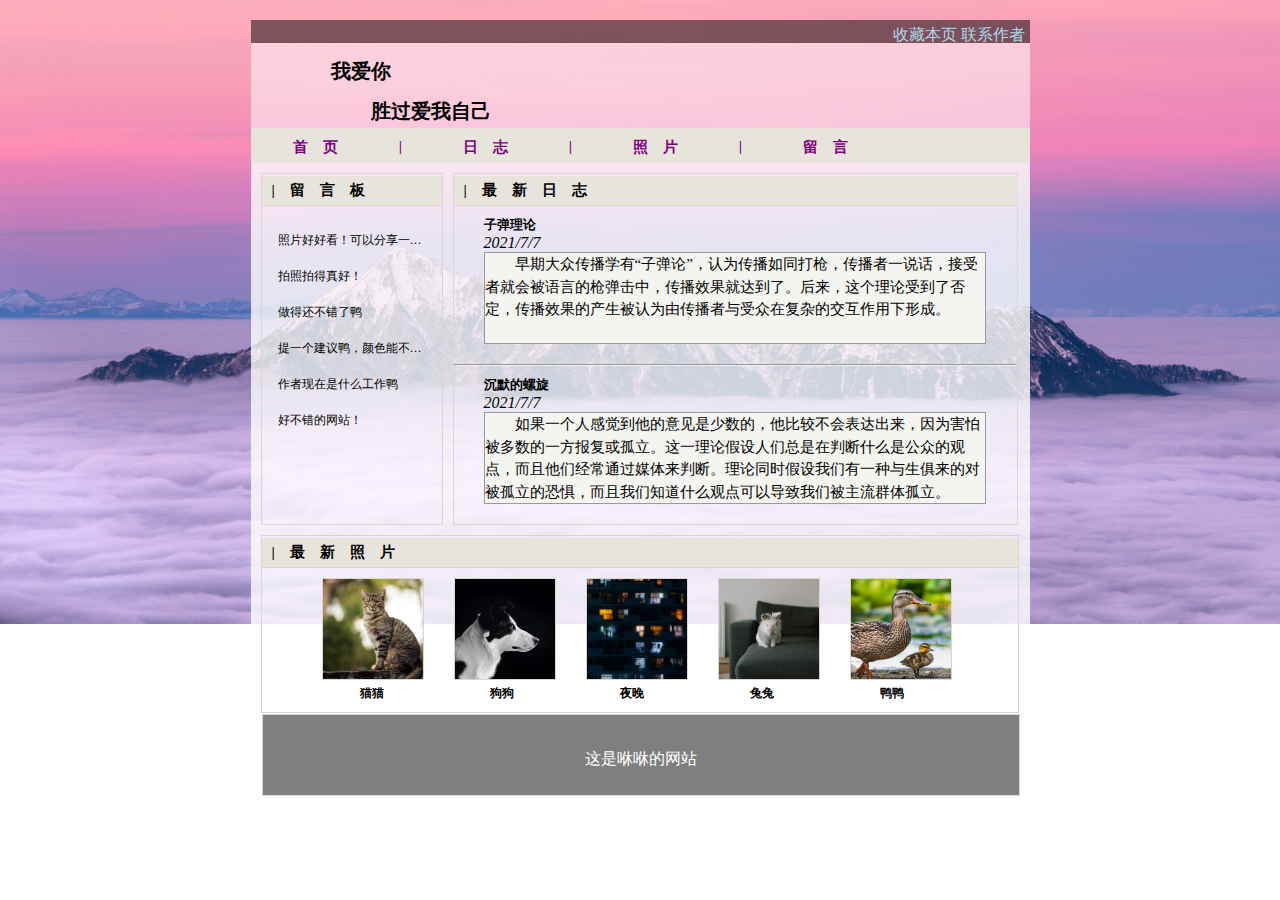
<file: ZuoYe/html/index.html>
<!DOCTYPE html>
<html lang="en">
<head>
    <meta charset="UTF-8">
    <meta http-equiv="X-UA-Compatible" content="IE=edge">
    <meta name="viewport" content="width=device-width, initial-scale=1.0">
    <title>咻咻の首页</title>
    <link rel="stylesheet" href="../css/index.css">
</head>
<body>
    <div id="top">
        <div id="top_txt">
            <a href="javascript:addFav" title="添加本页到收藏夹">收藏本页</a>
            <a href="mailto:819469213@qq.com" title="给作者发邮件">联系作者</a>
        </div>
    </div>

    <div id="vi">
        <div id="tt">
            我爱你<br>
            胜过爱我自己
        </div>
    </div>

    <div id="nav">
        <ul>
            <li><a href="index.html" target="_self">首页</a></li>
            <li><a class="bar">|</a></li>
            <li><a href="article.html" target="_another">日志</a></li>
            <li><a class="bar">|</a></li>
            <li><a href="photo.html" target="_another">照片</a></li>            
            <li><a class="bar">|</a></li>
            <li><a href="message.html" target="_another">留言</a></li>
        </ul>
    </div>

    <div id="main">
        <div id="left">
            <h4>|留言板</h4>
            <ul>
                <li>照片好好看！可以分享一下吗？</li>
                <li>拍照拍得真好！</li>
                <li>做得还不错了鸭</li>
                <li>提一个建议鸭，颜色能不能多彩一些鸭</li>
                <li>作者现在是什么工作鸭</li>
                <li>好不错的网站！</li>
            </ul>
        </div>
        <div id="right">
            <h4>|最新日志</h4>
            <h5>子弹理论</h5>
            <span class="date">2021/7/7</span><br>
            <p>早期大众传播学有“子弹论”，认为传播如同打枪，传播者一说话，接受者就会被语言的枪弹击中，传播效果就达到了。后来，这个理论受到了否定，传播效果的产生被认为由传播者与受众在复杂的交互作用下形成。</p>
            <hr>
            <h5>沉默的螺旋</h5>
            <span class="date">2021/7/7</span>
            <p>如果一个人感觉到他的意见是少数的，他比较不会表达出来，因为害怕被多数的一方报复或孤立。这一理论假设人们总是在判断什么是公众的观点，而且他们经常通过媒体来判断。理论同时假设我们有一种与生俱来的对被孤立的恐惧，而且我们知道什么观点可以导致我们被主流群体孤立。</p>
        </div>
        <div id="photo">
            <h4>|最新照片</h4>
            <div id="photo_img">
                <img src="../cat.jpg" alt="cat" width="20%"> 
                <img src="../dog.jpg" alt="dog" width="20%">
                <img src="../night.jpg" alt="nigeht" width="20%">
                <img src="../rabbit.jpg" alt="rabbit" width="20%">
                <img src="../Sub-son.jpg" alt="Sub-son" width="20%">
                <h5>猫猫</h5>
                <h5>狗狗</h5>
                <h5>夜晚</h5>
                <h5>兔兔</h5>
                <h5>鸭鸭</h5>
            </div>
            <div id="bt">这是咻咻的网站<br>
                <span id="sysmsg"></span>
            </div>
        </div>
    </div>
</body>
</html>
</file>
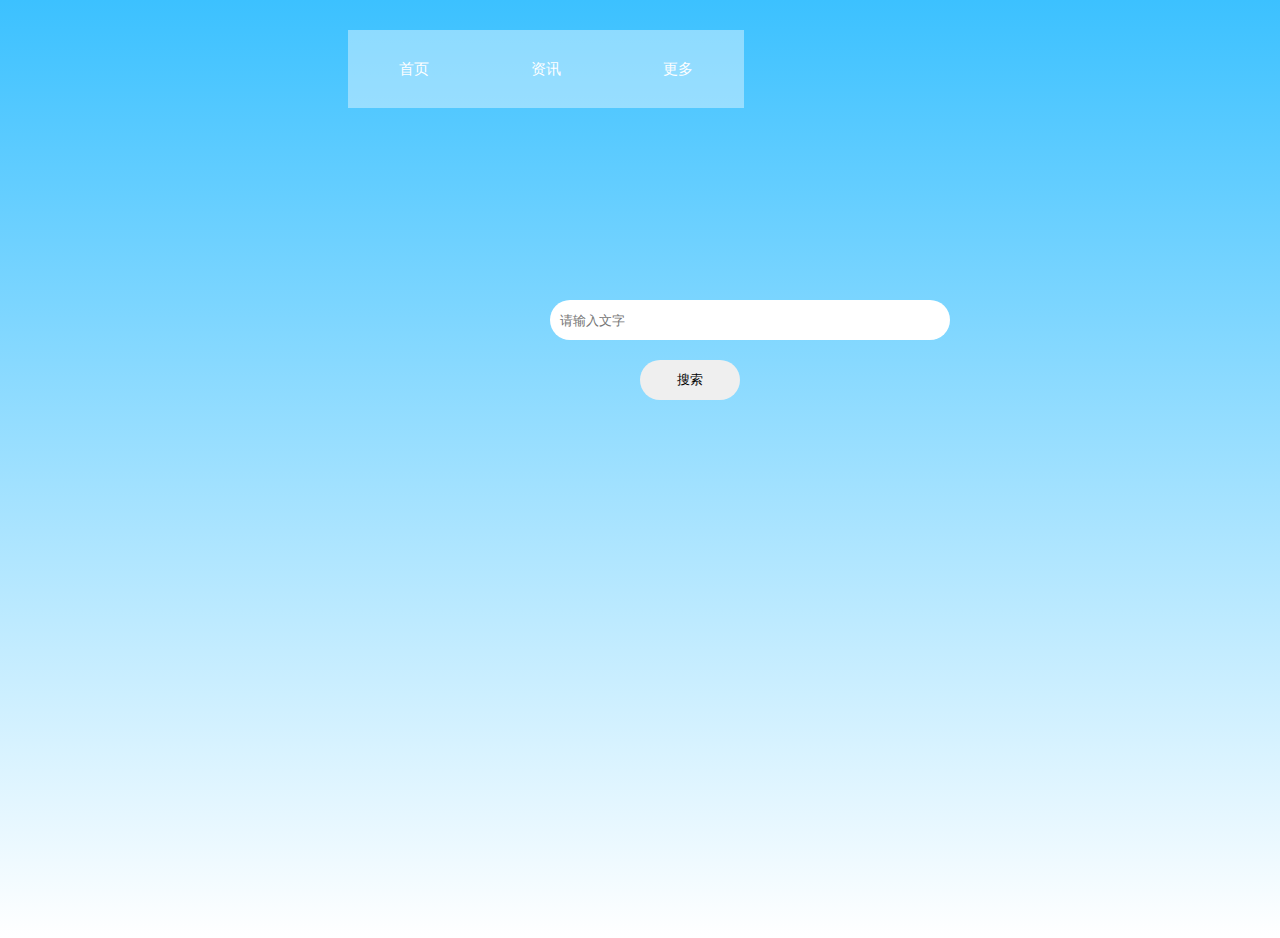
<file: work4.html>
<!DOCTYPE html>
<html lang="en">
<head>
    <meta charset="UTF-8">
    <title>搜索主页</title>
    <style>
        body{
            background:-webkit-linear-gradient(top,rgb(60, 193, 255),white);
			width: 100vw;
			height: 100vh;
		}
        #a{
            border-radius: 50px;
            width: 400px;
            height: 40px;
            border: solid black 0px;
            text-indent: 10px;
            outline: none;
            padding: 0px;
            position: absolute;
            top: 300px;
            left: 43%;
        }
        #b{
            border-radius: 50px;
            width: 100px;
            height: 40px;
            color: rgb(0, 0, 0);
            cursor: pointer;
            outline: none;
            border: 0px;
            position: absolute;
            top: 350px;
            left: 50%;
        }
        ul{
            list-style-type: none;
            margin: 30px auto;
            width: 600px;
            height: 350px;
            padding: 0px;
            overflow: hidden;
        }
        li{
            list-style-type: none;
            float: left;
        }
        li a, .dropbtn{
            display: inline-block;
            color: white;
            text-align: center;
            padding: 14px 16px;
            text-decoration: none;
        }
        .dropdown{
            display: inline-block;
        }
        .dropdown-content{
            display: none;
            position: absolute;
            background-color: #f9f9f9;
            min-width: 160px;
            box-shadow: 0px 8px 16px 0px rgba(0,0,0,0.2);
        }
        .dropdown-content a{
            text-decoration: none;
            display: block;
        }
        .dropdown-content a:hover {background-color: #f1f1f1}
        .dropdown:hover .dropdown-content {
            display: block;
        }
        a{
            display: block;
            width: 100px;
            height: 50px;
            line-height: 50px;
            background-color: rgba(255, 255, 255, 0.404);
            margin: 0px 0px;
			color: rgb(0, 0, 0);
			text-align: center;
			text-decoration: none;
			font-size: 15px;
        }
        a:hover{
            background-color: rgb(197, 197, 197);
        }
    </style>
</head>
<body>
    <div class="daohang">
    <ul>
        <li><a href="#" class="active">首页</a></li>
        <li><a href="">资讯</a></li>
        <div class="dropdown">
            <a href="#" class="dropbtn">更多</a>
            <div class="dropdown-content">
                <a href="">财经</a>
                <a href="">军事</a>
            </div>
        </div>
        </li>
    </ul>
    </div>
    <div id="box">
        <input id="a" type="search" name="search" placeholder="请输入文字">
        <input id="b" type="submit" value="搜索" style="margin-top: 10px";>
    </div>
</body>
</html>
</file>
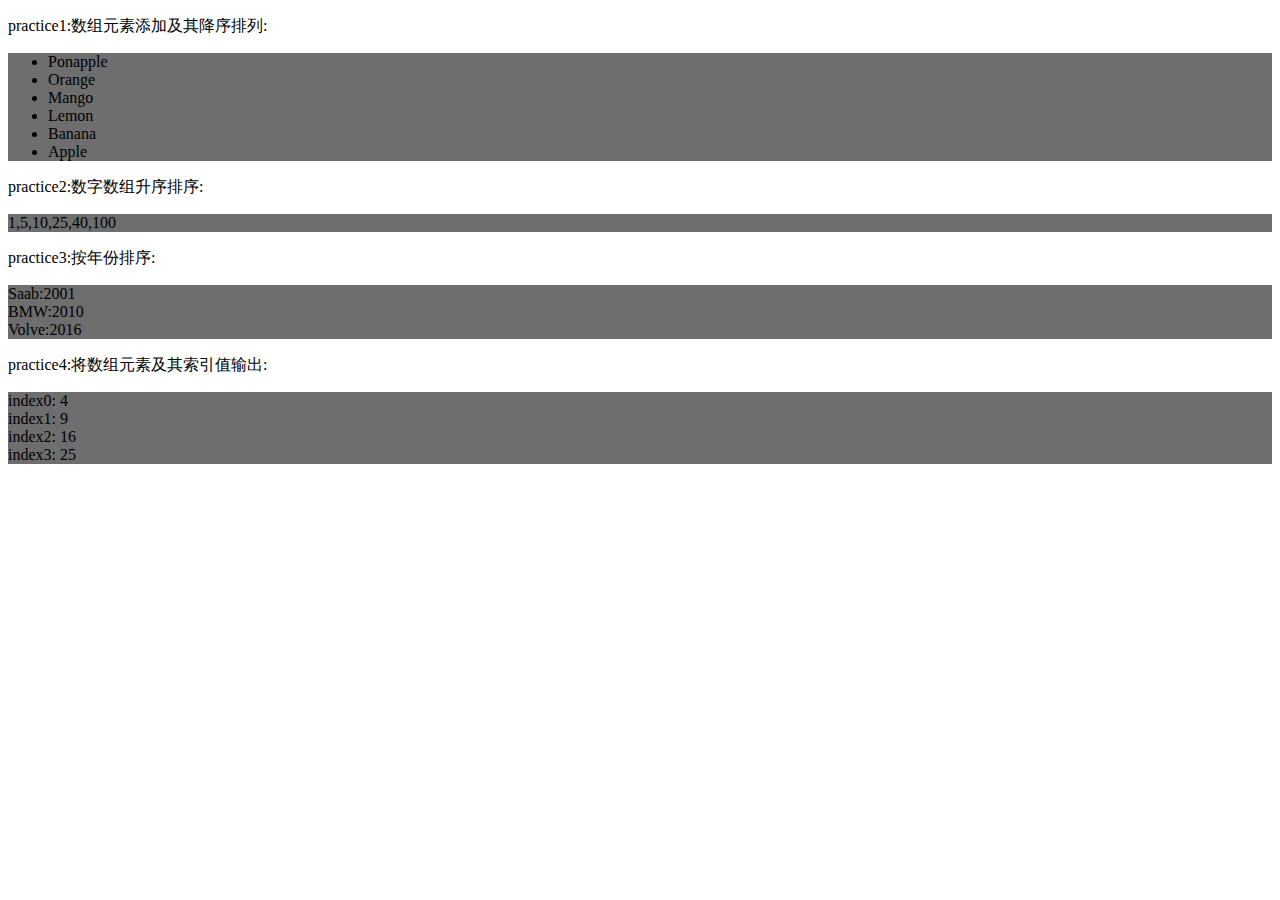
<file: work5.html>
<!DOCTYPE html>
<html lang="en">
<head>
    <meta charset="UTF-8">
    <meta http-equiv="X-UA-Compatible" content="IE=edge">
    <meta name="viewport" content="width=device-width, initial-scale=1.0">
    <title>Work5</title>
    <style>
        div{
            background: rgb(110, 110, 110);
        }
    </style>
</head>
<body>
    <p id="p1">practice1:数组元素添加及其降序排列:</p>

    <script  type="text/javascript">
        var fruits = ["Banana","Orange","Apple","Mango"] ;
        var p1 = document.getElementById("p1");
        fruits2 = fruits.push("Lemon","Ponapple");
        fruits.sort();
        fruits.reverse();

       document.write("<div>");
        document.write("<ul>");
             for(var n=0;n<fruits.length;n++){
                 document.write("<li>"+fruits[n]+"</li>");
                }
        document.write("</ul>");
      document.write("</div>");
     </script>


   <p id="p2">practice2:数字数组升序排序:</p>
    <script>
        var number = [40,100,1,5,25,10]
        number.sort(function(a,b){return b-a});
        number.reverse();
        document.write("<div>");
        document.write(number);
        document.write("</div>");
    </script>


    <p id="p3">practice3:按年份排序:</p>
    <script>
        var car = [{type:"Volve",year:2016},{type:"Saab",year:2001},{type:"BMW",year:2010}];
        car.sort(function(a,b){return a.year-b.year});
        document.write("<div>");
        document.write(car[0].type+":"+car[0].year+"<br>"); 
        document.write(car[1].type+":"+car[1].year+"<br>");
        document.write(car[2].type+":"+car[2].year);
        document.write("</div>");
        
    </script>

    <p id="p4">practice4:将数组元素及其索引值输出:</p>
    <script>
        var arr = [4,9,16,25];
        document.write("<div>");
        for(var n=0;n<=3 ;n++){
            
            var i = arr[n];
            document.write("index"+arr.indexOf(i)+": "+arr[n]+"<br>");
        
        }
        document.write("</div>");
    </script>
</body>
</html>
</file>
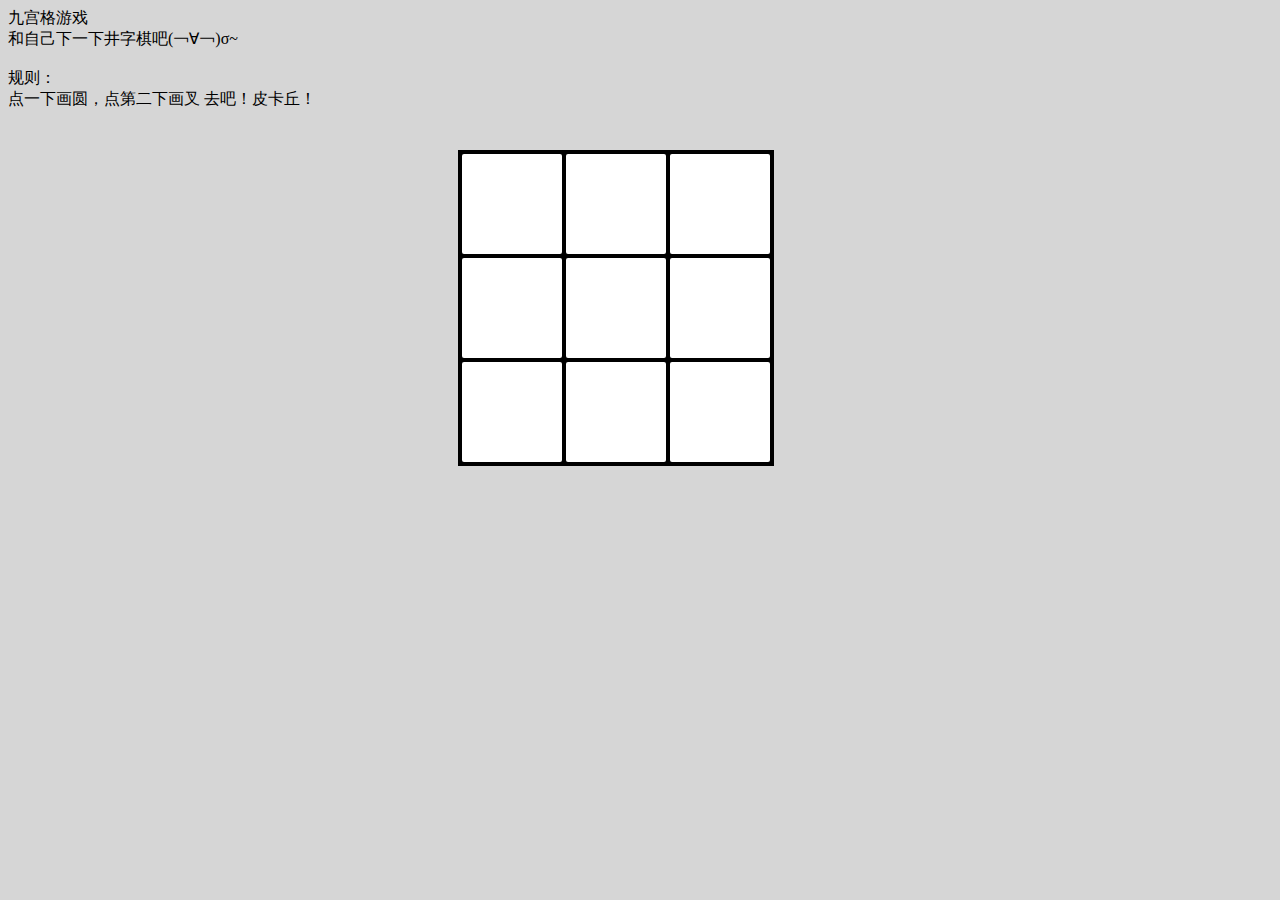
<file: 井字棋.html>
<!DOCTYPE html>
<html lang="en">
<head>
    <meta charset="UTF-8">
    <meta http-equiv="X-UA-Compatible" content="IE=edge">
    <meta name="viewport" content="width=device-width, initial-scale=1.0">
    <title>井字棋</title>
    <style type="text/css">
        #square {
            position: relative;
            margin: 40px 450px;
            height: 316px;
            width: 316px;
            background-color: #000000;
        }
        #square div {
            float: left;
            position: relative;
            background: white;
            border: 2px;
            border-radius: 2px;
            height: 100px;
            width: 100px;
            margin-top: 4px;
            margin-left: 4px;
        
        }
        .img{
            position: relative;
            float: left;
        }
        body {
            background-color: rgb(214, 214, 214);
        }
    </style>
</head>
<body onload="init()">
    <div>
        九宫格游戏<br>
        和自己下一下井字棋吧(￢∀￢)σ~<br><br>
        规则：<br>
        点一下画圆，点第二下画叉
        去吧！皮卡丘！<br>
    </div>
    <div id="square">



    </div>

    <script type="text/javascript">
        var chessdata=new Array();
        var i,j,k=0;
        var myname=new Array("circle.gif","false.gif");
        // 储存图片
        function init() {
            var x=document.getElementById("square");
            // 循环用来生成九个div
            for (i=0;i<3;i++) {
                for (j=0;j<3;j++) {
                    x.innerHTML += "<div onclick=drawfigure(this,"+i+","+j+")></div>";
                }
            }    
                // 建立与九宫格对应数组
                for (var i=0;i<3;i++) {
                    chessdata[i]=new Array();
                    for(var j=0;j<3;j++){
                        chessdata[i][j]=0;
                    }
                }
        }
        function drawfigure(obj,x,y) {
            if(chessdata[x][y] !=0) {
                alert("此处有棋子了！");
                return
                // 有棋子就返回
            }
            chessdata[x][y]=img_num%2+3;
            // 画圈就赋值为4，画叉就赋值为3
            obj.innerHTML='<img src="'+myname[img_num]+'"/>';
            img_num=(img_num+1)%2;
            // 控制交替画图
            calculate(x,y)
        }

        // 计算画图的位置是否形成一线获得胜利
        function calculate(x,y) {
            var n=x,m=y,sum=0,sum1=0,sum2=0,sum3=0;

            // 横向判定
            for(var i=0;i<3;i++) {
                sum+=chessdata[n][i];
                judge(sum);
            }

            // 竖向判定
            for(var i=0;i<3;i++) {
                sum1+=chessdata[i][m];
                judge(sum1);
            }

            // 左斜判定
            if(n+m==2) {
                for(var i=0;i<3;i++) {
                    sum2+=chessdata[i][2-i];
                    judge(sum2);
                }
            }    
            
            // 右斜判定
            if(n==m) {
                for(var i=0;i<3;i++) {
                    sum3+=chessdata[i][i];
                    judge(sum3);
                }
            }
        }

        // 根据图形所赋的值判断是否满足直线
        function judge(sum) {
            if(sum==12) {
                alert("X win");
                window.location.reload();
            }
            else if(sum==9) {
                alert("O win");
                window.location.reload();
            }
        }
    </script>
</body>
</html>
</file>
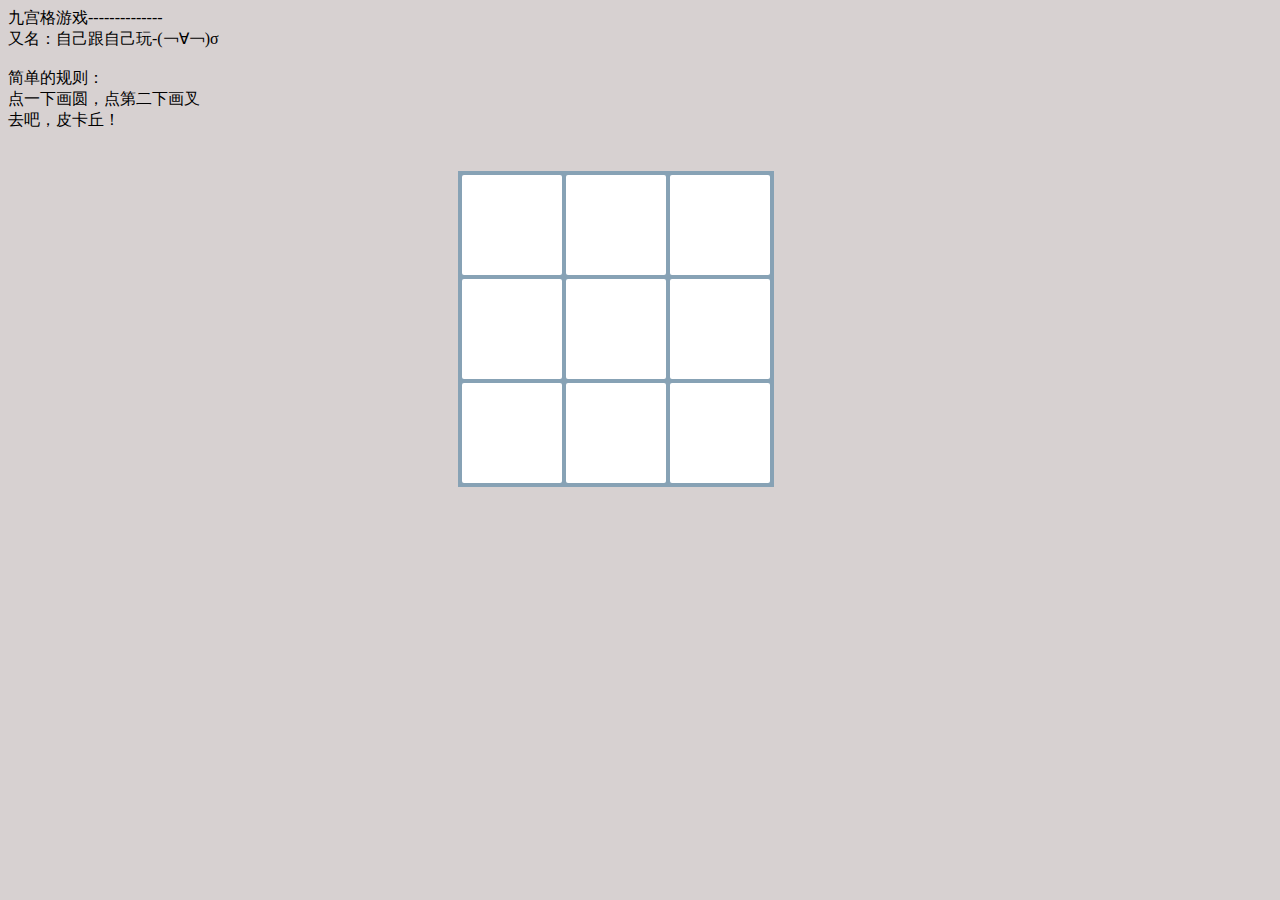
<file: 例.html>
<!DOCTYPE HTML>
<html>
  <head>
    <meta name="generator"
    content="HTML Tidy for HTML5 (experimental) for Windows https://github.com/w3c/tidy-html5/tree/c63cc39" />
    <meta charset="UTF-8" />
    <title>九宫格</title>

    <style type="text/css">
         #square{
           position:relative;
           margin: 40px 450px;
           height: 316px;
           width: 316px;
           background-color: #87A2B5;
        }
        #square div{
            float: left;
            position:relative;
            background-color: white;
            border: 2px;
            border-radius: 2px;
            height: 100px;
            width: 100px;
            margin-top: 4px;
            margin-left:4px;



         }
        .img{
            position:relative;
            float:left;

        }


</style>
  </head>

  <body bgcolor="#D7D1D1"  onload="init()">
<script  type="text/javascript">

var chessdata = new Array();
var i,j,k=0, img_num=1;
var myname=new Array("circle.gif","false.gif");//存储图片的数组
function init() {
    var x=document.getElementById("square");
    //二层循环用来生成九个div
   for (i=0;i<3;i++){
     for (j=0;j<3;j++){
      x.innerHTML += "<div onclick=drawfigure(this,"+i+","+j+")></div>";
     }
}
     //建立一个与九宫格对应的数组
     for (var i = 0; i < 3; i++) {
          chessdata[i] = new Array();
          for (var j = 0; j < 3; j++) {
            chessdata[i][j] = 0;
          }
    }
}
 function drawfigure(obj, x, y){
    if(chessdata[x][y] != 0){
        alert("此处有棋子了！");  //有棋子就直接返回，什么也不做
        return;
    }
    chessdata[x][y]=img_num%2+3;//画圆就给该数组元素赋值为4，画叉就给该数组元素赋值为3
    obj.innerHTML = '<img src="'+myname[img_num]+'"/>';
    img_num=(img_num+1)%2;//控制交替画图
    calculate(x,y);
 }

 //计算当前画图的位置是否有成一条线的
 function calculate(x,y){
    var n=x,m=y,sum=0,sum1=0,sum2=0,sum3=0;

      //横向
      for(var i=0;i<3;i++){
        sum+=chessdata[n][i];
        judge(sum);
      }

       //竖向
        for(var i=0;i<3;i++){
        sum1+=chessdata[i][m];
        judge(sum1);
      }

      //左斜
      if(n+m==2){
      for(var i=0;i<3;i++){
        sum2+=chessdata[i][2-i];
        judge(sum2);
      }
  }

     //右斜
      if(n==m){
      for(var i=0;i<3;i++){
        sum3+=chessdata[i][i];
       judge(sum3);
      }
   }
 }

 //根据图形所带的值计算是否满足成线
 function judge(sum){
     if(sum==12){
        //判断胜利后弹出对话框，点击确定刷新
         alert("X win");
         window.location.reload();
        }
        else if(sum==9){
         alert("O win");
         window.location.reload();
        }
 }


</script>
    <div> 九宫格游戏--------------</br>
    又名：自己跟自己玩-(￢∀￢)σ</br></br>
    简单的规则：</br>
    点一下画圆，点第二下画叉</br>
    去吧，皮卡丘！</br></div>
    <div id="square">

    </div>
  </body>
</html>
</file>
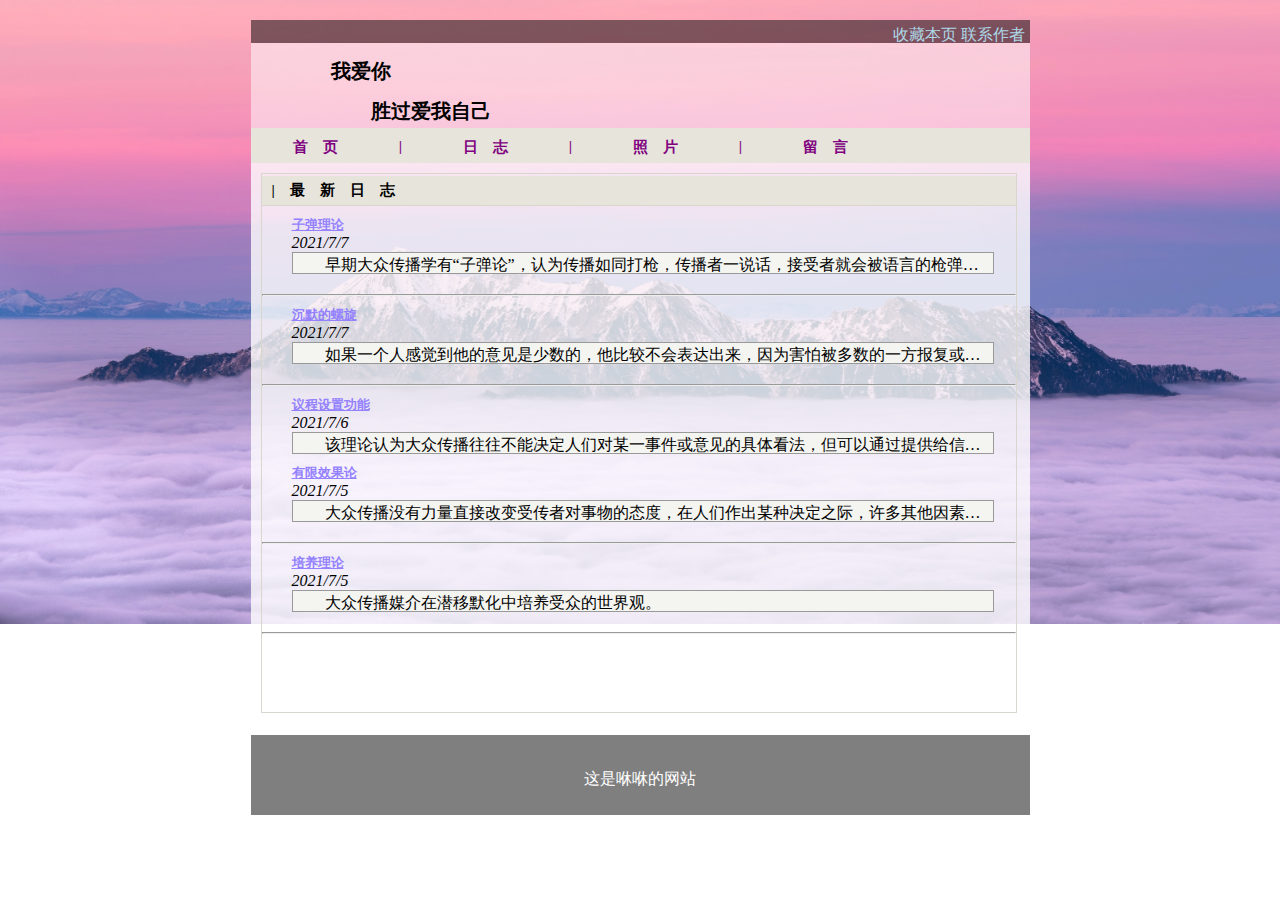
<file: ZuoYe/html/article.html>
<!DOCTYPE html>
<html lang="en">
<head>
    <meta charset="UTF-8">
    <meta http-equiv="X-UA-Compatible" content="IE=edge">
    <meta name="viewport" content="width=device-width, initial-scale=1.0">
    <title>咻咻の日志</title>
    <link rel="stylesheet" href="../css/article.css">
</head>
<body>
    <div id="top">
        <div id="top_txt">
            <a href="javascript:addFav" title="添加本页到收藏夹">收藏本页</a>
            <a href="mailto:819469213@qq.com" title="给作者发邮件">联系作者</a>
        </div>
    </div>

    <div id="vi">
        <div id="tt">
            我爱你<br>
            胜过爱我自己
        </div>
    </div>

    <div id="nav">
        <ul>
            <li><a href="index.html" target="_self">首页</a></li>
            <li><a class="bar">|</a></li>
            <li><a href="article.html" target="_another">日志</a></li>
            <li><a class="bar">|</a></li>
            <li><a href="photo.html" target="_another">照片</a></li>            
            <li><a class="bar">|</a></li>
            <li><a href="message.html" target="_another">留言</a></li>
        </ul>
    </div>
    
    <div id="main">
        <div id="right">
            <h4>|最新日志</h4>
            <h5><a href="https://baike.baidu.com/item/%E5%AD%90%E5%BC%B9%E7%90%86%E8%AE%BA/8346439?fr=aladdin">子弹理论</a></h5>
            <span class="date">2021/7/7</span><br>
            <p>早期大众传播学有“子弹论”，认为传播如同打枪，传播者一说话，接受者就会被语言的枪弹击中，传播效果就达到了。后来，这个理论受到了否定，传播效果的产生被认为由传播者与受众在复杂的交互作用下形成。</p>
            <hr>
            <h5><a href="https://baike.baidu.com/item/%E6%B2%89%E9%BB%98%E7%9A%84%E8%9E%BA%E6%97%8B/357493?fr=aladdin">沉默的螺旋</a></h5>
            <span class="date">2021/7/7</span><br>
            <p>如果一个人感觉到他的意见是少数的，他比较不会表达出来，因为害怕被多数的一方报复或孤立。这一理论假设人们总是在判断什么是公众的观点，而且他们经常通过媒体来判断。理论同时假设我们有一种与生俱来的对被孤立的恐惧，而且我们知道什么观点可以导致我们被主流群体孤立。</p>
            <hr>
            <h5><a href="https://baike.baidu.com/item/%E8%AE%AE%E7%A8%8B%E8%AE%BE%E7%BD%AE/1338658?fr=aladdin">议程设置功能</a></h5>
            <span class="date">2021/7/6</span><br>
            <p>该理论认为大众传播往往不能决定人们对某一事件或意见的具体看法，但可以通过提供给信息和安排相关的议题来有效地左右人们关注哪些事实和意见及他们谈论的先后顺序。</p>
            <h5><a href="https://baike.baidu.com/item/%E6%9C%89%E9%99%90%E6%95%88%E6%9E%9C%E8%AE%BA/1195131?fr=aladdin">有限效果论</a></h5>
            <span class="date">2021/7/5</span><br>
            <p>大众传播没有力量直接改变受传者对事物的态度，在人们作出某种决定之际，许多其他因素起着重要的作用，其中包括个人的政治、经济、文化、心理的既有倾向受传者对信息的需求和选择性接触机制，群体归属关系和群体规范，大众传播过程中的人际影响等等。</p>
            <hr>
            <h5><a href="https://baike.baidu.com/item/%E5%9F%B9%E5%85%BB%E7%90%86%E8%AE%BA">培养理论</a></h5>
            <span class="date">2021/7/5</span><br>
            <p>大众传播媒介在潜移默化中培养受众的世界观。</p>
            <hr>
        </div>
    </div>
    <div id="bt">这是咻咻的网站<br>
        <span id="sysmsg"></span>
    </div>
</body>
</html>
</file>
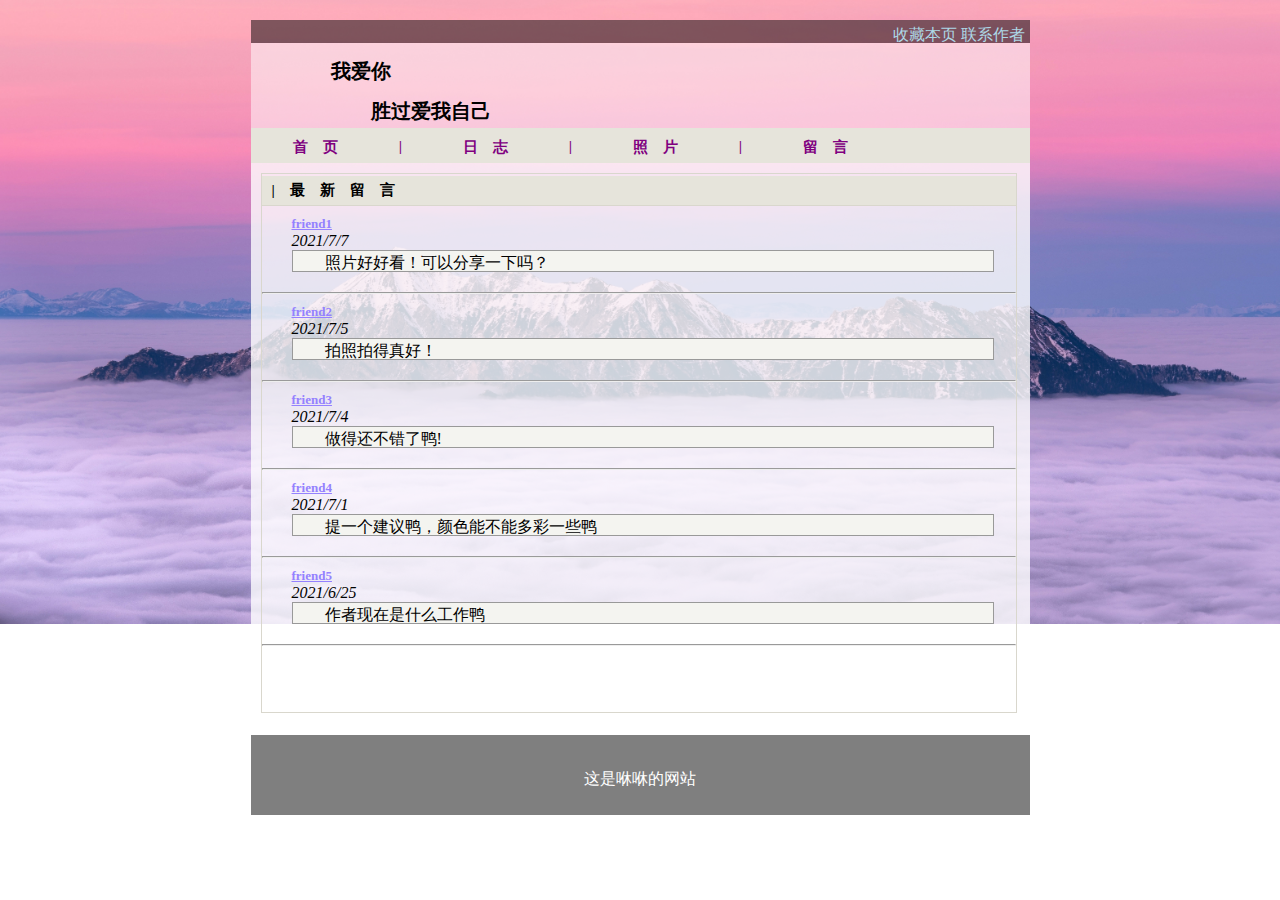
<file: ZuoYe/html/message.html>
<!DOCTYPE html>
<html lang="en">
<head>
    <meta charset="UTF-8">
    <meta http-equiv="X-UA-Compatible" content="IE=edge">
    <meta name="viewport" content="width=device-width, initial-scale=1.0">
    <title>咻咻の留言</title>
    <link rel="stylesheet" href="../css/article.css" />
</head>
<body>
    <div id="top">
        <div id="top_txt">
            <a href="javascript:addFav" title="添加本页到收藏夹">收藏本页</a>
            <a href="mailto:819469213@qq.com" title="给作者发邮件">联系作者</a>
        </div>
    </div>

    <div id="vi">
        <div id="tt">
            我爱你<br>
            胜过爱我自己
        </div>
    </div>

    <div id="nav">
        <ul>
            <li><a href="index.html" target="_self">首页</a></li>
            <li><a class="bar">|</a></li>
            <li><a href="article.html" target="_another">日志</a></li>
            <li><a class="bar">|</a></li>
            <li><a href="photo.html" target="_another">照片</a></li>            
            <li><a class="bar">|</a></li>
            <li><a href="message.html" target="_another">留言</a></li>
        </ul>
    </div>

    <div id="main">
        <div id="right">
            <h4>|最新留言</h4>
            <h5><a href="#">friend1</a></h5>
            <span class="date">2021/7/7</span>
            <p>照片好好看！可以分享一下吗？</p>
            <hr>
            <h5><a href="#">friend2</a></h5>
            <span class="date">2021/7/5</span>
            <p>拍照拍得真好！</p>
            <hr>
            <h5><a href="#">friend3</a></h5>
            <span class="date">2021/7/4</span>
            <p>做得还不错了鸭!</p>
            <hr>
            <h5><a href="#">friend4</a></h5>
            <span class="date">2021/7/1</span>
            <p>提一个建议鸭，颜色能不能多彩一些鸭</p>
            <hr>
            <h5><a href="#">friend5</a></h5>
            <span class="date">2021/6/25</span>
            <p>作者现在是什么工作鸭</p>
            <hr>
        </div>
    </div>
    <div id="bt">这是咻咻的网站<br>
        <span id="sysmsg"></span>

</body>
</html>
</file>
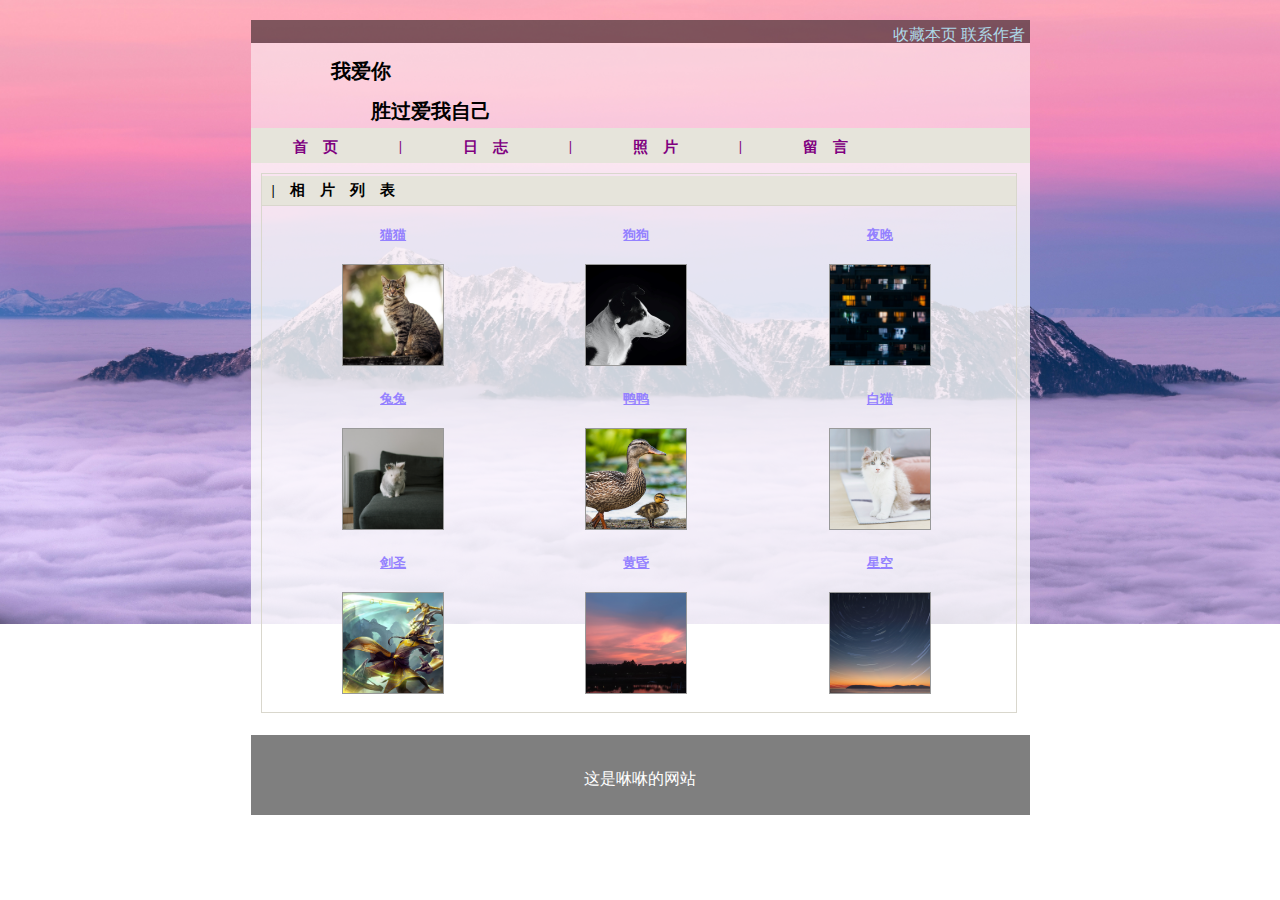
<file: ZuoYe/html/photo.html>
<!DOCTYPE html>
<html lang="en">
<head>
    <meta charset="UTF-8">
    <meta http-equiv="X-UA-Compatible" content="IE=edge">
    <meta name="viewport" content="width=device-width, initial-scale=1.0">
    <title>咻咻の照片</title>
    <link rel="stylesheet" href="../css/photo.css">
</head>
<body>
    <div id="top">
        <div id="top_txt">
            <a href="javascript:addFav" title="添加本页到收藏夹">收藏本页</a>
            <a href="mailto:819469213@qq.com" title="给作者发邮件">联系作者</a>
        </div>
    </div>

    <div id="vi">
        <div id="tt">
            我爱你<br>
            胜过爱我自己
        </div>
    </div>

    <div id="nav">
        <ul>
            <li><a href="index.html" target="_self">首页</a></li>
            <li><a class="bar">|</a></li>
            <li><a href="article.html" target="_another">日志</a></li>
            <li><a class="bar">|</a></li>
            <li><a href="photo.html" target="_another">照片</a></li>            
            <li><a class="bar">|</a></li>
            <li><a href="message.html" target="_another">留言</a></li>
        </ul>
    </div>

    <div id="main">
        <div id="right">
            <h4>|相片列表</h4>
            <table align="center" cellpadding="0" cellspacing="20" width="750">
                <tr>
                    <td><h5><a href="../cat.jpg" download="cat.jpg" target="another">猫猫</a></h5></td>
                    <td><h5><a href="../dog.jpg" download="dog.jpg" target="another">狗狗</a></h5></td>
                    <td><h5><a href="../night.jpg" download="night.jpg" target="another">夜晚</a></h5></td>
                </tr>
                <tr>
                    <td><img src="../cat.jpg" alt="cat" width="33%"></td>
                    <td><img src="../dog.jpg" alt="dog" width="33%"></td>
                    <td><img src="../night.jpg" alt="night" width="33%"></td>
                </tr>
                <tr>
                    <td><h5><a href="../rabbit.jpg" download="rabbit.jpg" target="another">兔兔</a></h5></td>
                    <td><h5><a href="../Sub-son.jpg" download="Sub-son.jpg" target="another">鸭鸭</a></h5></td>
                    <td><h5><a href="../white cat.jpg" download="white cat.jpg" target="another">白猫</a></h5></td>
                </tr>
                <tr>
                    <td><img src="../rabbit.jpg" alt="rabbit" width="33%"></td>
                    <td><img src="../Sub-son.jpg" alt="Sub-son" width="33%"></td>
                    <td><img src="../white cat.jpg" alt="white cat" width="33%"></td>
                </tr>
                <tr>
                    <td><h5><a href="../master Yi.png" download="master Yi.png" target="another">剑圣</a></h5></td>
                    <td><h5><a href="../dusk.png" download="dusk.png" target="another">黄昏</a></h5></td>
                    <td><h5><a href="../starry sky.jpg" download="starry sky.jpg" target="another">星空</a></h5></td>
                </tr>
                <tr>
                    <td><img src="../master Yi.png" alt="master Yi" width="33%"></td>
                    <td><img src="../dusk.png" alt="dusk" width="33%"></td>
                    <td><img src="../starry sky.jpg" alt="starry sky" width="33%"></td>
                </tr>
            </table>
        </div>
    </div>
    <div id="bt">这是咻咻的网站<br>
        <span id="sysmsg"></span>
    </div>
</body>
</html>
</file>
<file: ZuoYe/css/index.css>
* {
    margin: 0px;
    padding: 0px;
}
/* 背景设置 */
body {
    background: #ffffff;
    background-image: url("../background.jpg");
    background-repeat: no-repeat;
    background-size: 100%;
    background-attachment:fixed;
}
ul {
    list-style: none;
    font-size: 12px;
}
#top,#vi,#nav,#main,#bt {
    width: 779px;
    margin: 0px auto;
}
#top,#bt {
    background-color: hsla(0, 0%, 0%, 0.5);
}
#top {
    margin-top: 20px;
    height: 18px;
    padding-top: 5px;
    text-align: right;
    color: #fff;
}
#top_txt {
    margin-right: 5px;
}
#top_txt a {
    color: lightblue;
    text-decoration: none;
    /* 去下划线 */
}
#top_txt a:visited {
    color: lightblue;
}
#top_txt a:hover {
    color: #fff;
}
#vi {
    height: 85px;
    background: rgba(255, 255, 255, 0.507);
}
#tt {
    margin-left: 120px;
    padding-top: 8px;
    text-indent: -40px;
    line-height: 2em;
    font-size: 20px;
    font-weight: bold;
}
#nav {
    height: 35px;
    background: #e6e4db;
}
#nav ul {
    margin-left: 30px;
}
#nav ul li {
    float: left;
}
#nav ul a {
    display: block;
    width: 85px;
    height: 25px;
    padding-top: 10px;
    text-decoration: none;
    letter-spacing: 15px;
    text-align: center;
    color: purple;
    font-size: 15px;
    font-weight: bold;
}
#nav ul a:visited {
    color: purple;
}
#nav ul a:hover {
    color:pink;
}
#nav ul li.bar {
    width: 6px;
    padding-top: 12px;
}
#main {
    height: 560px;
    background: rgba(255, 255, 255, 0.788);
}
#bt {
    height: 46px;
    margin-top: 12px;
    padding-top: 34px;
    text-align: center;
    color: #fff;
    width: 756px;
    border: 1px solid #d9d7cd;
    float: left;
}
#left {
    width: 180px;
    height: 350px;
    border: 1px solid #d9d7cd;
    margin: 10px;
    float: left;
    clear: left;
}
h4 {
    letter-spacing: 1em;
    font-size: 15px;
    background: #e6e4db;
    height:24px;
    border-bottom: 1px solid #d9d7cd;
    padding-top: 5px;
    margin-top: 2px;
    padding-left: 10px;
}
#left h4 {
    width: 170px;
}
#left ul {
    margin: 16px;
    line-height: 3em;
}
#left li {
    width: 150px;
    white-space: nowrap;
    /* 文本不能进行换行 */
    overflow: hidden;
    /* 超出部分隐藏 */
    text-overflow: ellipsis;
    /* 隐藏部分显示... */
}
#right {
    width: 563px;
    height: 350px;
    border: 1px solid #d9d7cd;
    margin-top: 10px;
    float:left;
}
#right h4 {
    width: 554px;
}
#right h5, #right .date, #right p {
    margin-left: 30px;
}
#right h5 {
    margin-top: 10px;
    font-size: 13px;
}
#right .date {
    font-style: italic;
}
#right p {
    font-family: Georgia, 'Times New Roman', Times, serif;
    font-size: 15px;
    width: 500px;
    height: 90px;
    background: #f4f4f0;
    border: 1px solid #999;
    text-indent: 2em;
    line-height: 1.5em;
    overflow: hidden;
}
hr {
    margin-top: 20px;
}
#photo {
    width: 756px;
    height: 176px;
    border: 1px solid #d9d7cd;
    margin-left: 10px;
    float: left;
}
#photo h4 {
    width: 746px;
}
#photo_img {
    width: 700px;
    margin-left: 60px;
    margin-top: 10px;
    text-align: center;
}
#photo img {
    display: block;
    width: 100px;
    float: left;
    margin-right: 30px;
    border: 1px solid #d9d7cd;
}
#photo h5 {
    width: 100px;
    margin-right: 30px;
    margin-top: 5px;
    font-size: 12px;
    float: left;
}
</file>
<file: ZuoYe/css/article.css>
* {
    margin: 0px;
    padding: 0px;
}
body {
    background: #ffffff;
    background-image: url(../background.jpg);
    background-repeat: no-repeat;
    background-size: 100%;
    background-attachment:fixed;    
}
ul {
    list-style:none;
    font-size:12px;
}
#top,#vi,#nav,#main,#bt {
    width: 779px;
    margin: 0px auto;
}
#top,#bt {
    background-color:rgba(0, 0, 0, 0.5);
}
#top {
    margin-top: 20px;
    height: 18px;
    padding-top: 5px;
    text-align: right;
    color: #fff;
}
#top_txt {
    margin-right: 5px;
}
#top_txt a {
    color:lightblue;
    text-decoration: none;
}
#top_txt a:visited {
    color: lightblue;
}
#top_txt a:hover {
    color: #fff;
}
#vi {
    height: 85px;
    background: rgba(255, 255, 255, 0.507);
}
#tt {
    margin-left: 120px;
    padding-top: 8px;
    text-indent: -40px;
    line-height: 2em;
    font-size: 20px;
    font-weight: bold;
}
#nav {
    height: 35px;
    background: #e6e4db;
}
#nav ul {
    margin-left: 30px;
}
#nav ul li {
    float: left;
}
#nav ul a {
    display: block;
    width: 85px;
    height: 25px;
    padding-top: 10px;
    text-decoration: none;
    letter-spacing: 15px;
    text-align: center;
    color: purple;
    font-size: 15px;
    font-weight: bold;
}
#nav ul a:visited {
    color: purple;
}
#nav ul a:hover {
    color:pink;
}
#nav ul li.bar {
    width: 6px;
    padding-top: 12px;
}
#main {
    height: 560px;
    background: rgba(255, 255, 255, 0.788);
}
#bt {
    height: 46px;
    margin-top: 12px;
    padding-top: 34px;
    text-align: center;
    color: #fff;
}
#right h5 a {
    text-decoration:underline;
    color: rgb(148, 129, 255);
}
#right h5 a:hover {
    color: #8800ff;
}
h4 {
    letter-spacing: 1em;
    font-size: 15px;
    background: #e6e4db;
    height:24px;
    border-bottom: 1px solid #d9d7cd;
    padding-top: 5px;
    margin-top: 2px;
    padding-left: 10px;
}
#right {
    margin-left: 10px;
    width: 754px;
    height: 538px;
    border: 1px solid #d9d7cd;
    margin-top: 10px;
    float:left;
}
#right h4 {
    width: 744px;
}
#right h5, #right .date, #right p {
    margin-left: 30px;
}
#right h5 {
    margin-top: 10px;
    font-size: 13px;
}
#right .date {
    font-style: italic;
}
#right p {
    width: 700px;
    height: 20px;
    background: #f4f4f0;
    border: 1px solid #999;
    text-indent: 2em;
    line-height: 1.5em;
    overflow: hidden;
    text-overflow: ellipsis;
    white-space: nowrap;
}
hr {
    margin-top: 20px;
}
</file>
<file: ZuoYe/css/photo.css>
* {
    margin:0px;
    padding:0px;
}
body {
    background: #ffffff;
    background-image: url(../background.jpg);
    background-repeat: no-repeat;
    background-size: 100%;
    background-attachment:fixed;    
}
ul {
    list-style:none;
    font-size:12px;
}
#top,#vi,#nav,#main,#bt {
    width: 779px;
    margin: 0px auto;
}
#top,#bt {
    background-color:rgba(0, 0, 0, 0.5);
}
#top {
    margin-top: 20px;
    height: 18px;
    padding-top: 5px;
    text-align: right;
    color: #fff;
}
#top_txt {
    margin-right: 5px;
}
#top_txt a {
    color:lightblue;
    text-decoration: none;
}
#top_txt a:visited {
    color: lightblue;
}
#top_txt a:hover {
    color: #fff;
}
#vi {
    height: 85px;
    background: rgba(255, 255, 255, 0.507);
}
#tt {
    margin-left: 120px;
    padding-top: 8px;
    text-indent: -40px;
    line-height: 2em;
    font-size: 20px;
    font-weight: bold;
}
#nav {
    height: 35px;
    background: #e6e4db;
}
#nav ul {
    margin-left: 30px;
}
#nav ul li {
    float: left;
}
#nav ul a {
    display: block;
    width: 85px;
    height: 25px;
    padding-top: 10px;
    text-decoration: none;
    letter-spacing: 15px;
    text-align: center;
    color: purple;
    font-size: 15px;
    font-weight: bold;
}
#nav ul a:visited {
    color: purple;
}
#nav ul a:hover {
    color:pink;
}
#nav ul li.bar {
    width: 6px;
    padding-top: 12px;
}
#main {
    height: 560px;
    background: rgba(255, 255, 255, 0.788);
}
#bt {
    height: 46px;
    margin-top: 12px;
    padding-top: 34px;
    text-align: center;
    color: #fff;
}
h4 {
    letter-spacing: 1em;
    font-size: 15px;
    background: #e6e4db;
    height:24px;
    border-bottom: 1px solid #d9d7cd;
    padding-top: 5px;
    margin-top: 2px;
    padding-left: 10px;
}
#right {
    width: 754px;
    height: 538px;
    border: 1px solid #d9d7cd;
    margin-top: 10px;
    margin-left: 10px;
    float:left;
}
#right h4 {
    width: 744px;
}
#right h5 {
    font-size: 13px;
    text-align: center;
}
#right a {
    color: rgb(148, 129, 255);
}
#right a:visited {
    color: rgb(148, 129, 255);
}
#right a:hover {
    color: #8800ff;
}
#right table td {
    text-align: center;
}
#right img {
    width: 100px;
    border: 1px solid #999;
}
</file>
